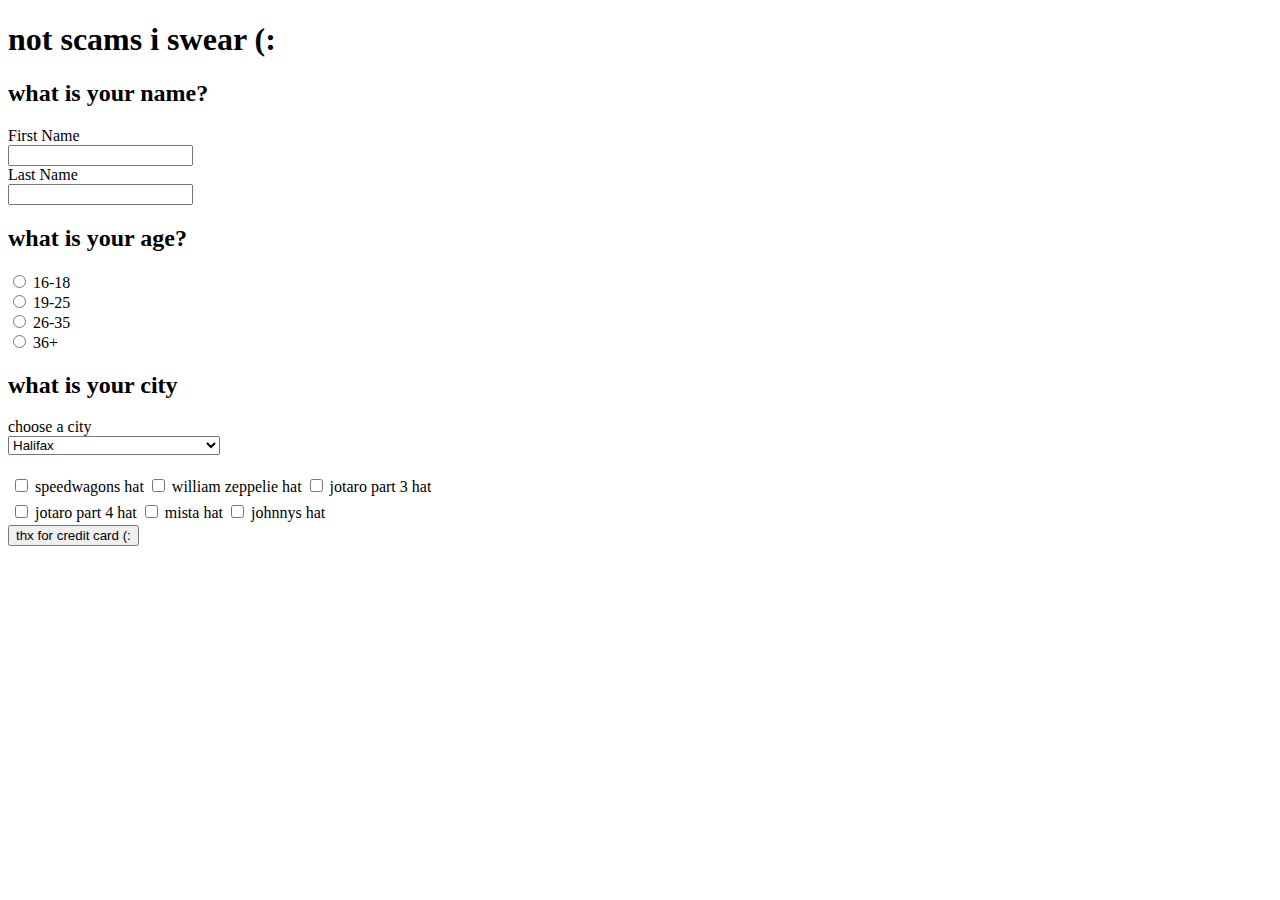
<file: index.html>
<!DOCTYPE html>
<html>
    <head>
        <title>send credit card pls</title>
    </head>
    <body>
        <h1>not scams i swear (:</h1>
       

        <!-- name form  -->
        <h2>what is your name?</h2>
        <form action="mailto:lsa462350@gnspes.ca?subject=From%20our%20Website" method="post" enctype="text/plain">
            <!-- first name form -->
            <div class="group">
            <lable for="first-name">First Name</lable> <br>
            <input type="text" required="required" id="first-name" minlength="5" name="first-name"><br>
        </div>
            <!-- last name form -->
            <lable for="last-name">Last Name</lable> <br>
            <input type="text" required="required" id="last-name" minlength="5" name="last-name">
        </form>


        <!-- age form -->
        <h2>what is your age?</h2>
        <form action="mailto:lsa462350@gnspes.ca?subject=From%20our%20Website" method="post" enctype="text/plain">
            <!-- 16-18 -->
            <input type="radio" id="16-18" name="age">
            <label for="16-18">16-18</label><br>
            <!-- 19-25 -->
            <input type="radio" id="19-25" name="age">
            <label for="19-25">19-25</label><br>
            <!-- 26-35 -->
            <input type="radio" id="26-35" name="age">
            <label for="26-35">26-35</label><br>
            <!-- 36+ -->
            <input type="radio" id="36+" name="age">
            <label for="36+">36+</label><br>


        </form>


        <!-- city form -->
        <h2>what is your city</h2>
        <form action="mailto:lsa462350@gnspes.ca?subject=From%20our%20Website" method="post" enctype="text/plain">
            <label for="city">choose a city</label> <br>
            <select name="citys" id="citys">
            <option value="halifax">Halifax</option>
            <option value="yarmouth">Yarmouth</option>
            <option value="anything">LITERALY ANYWHERES ELSE</option>
        </select>
        </form><br>


        <!-- sexy hat choice -->
        <table>
        <form action="mailto:lsa462350@gnspes.ca?subject=From%20our%20Website" method="post" enctype="text/plain">
            <tr>
        <td>
                <input type="checkbox" id="hotsexymanwithhat" name="hotsexymanwithhat">
                <label for="hotsexymanwithhat">speedwagons hat</label>
        </td>
        <td>
                <input type="checkbox" id="sunnyboyhat" name="sunnyboyhat">
                <label for="sunnyboyhat">william zeppelie hat</label>
        </td>
        <td>
                <input type="checkbox" id="thughat" name="thughat">
                <label for="thughat">jotaro part 3 hat</label> <br>
        </td>
        </table>
        <table>
        <td>
                <input type="checkbox" id="fishyhat" name="fishyhat">
                <label for="fishyhat"> jotaro part 4 hat</label>
        </td>
        <td>
                <input type="checkbox" id="lagunyhat" name="lagunyhat">
                <label for="lagunyhat">mista hat</label>
        </td>
        <td>
                <input type="checkbox" id="crippledguyhat" name="crippledguyhat">
                <label for="crippledguyhat">johnnys hat</label>
        </td>
            </tr>

        </table>

            <input type="submit" value="thx for credit card (:">

        </form> 



    </body>
</html>
</file>
